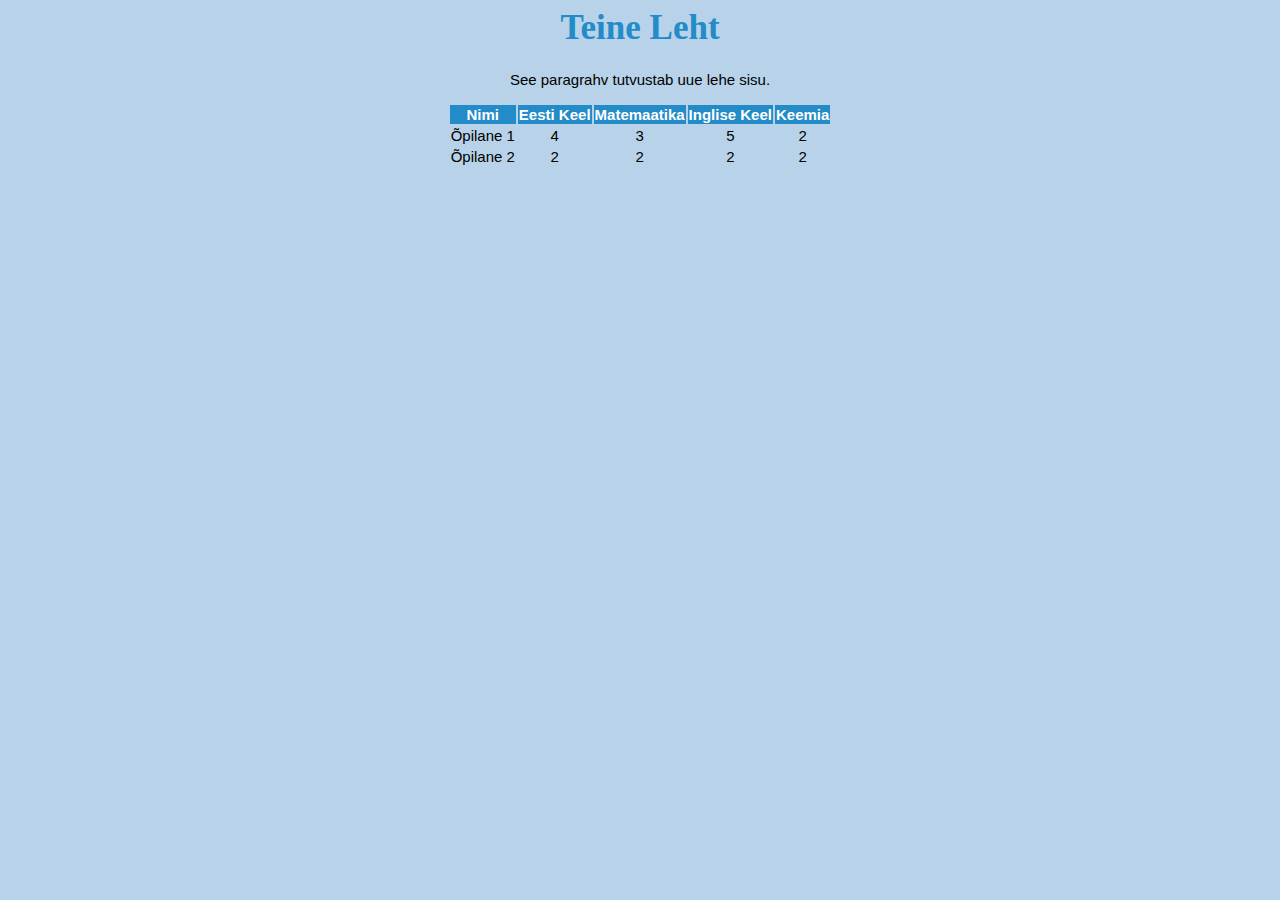
<file: index2.html>
<!DOCTYPE html>
<html lang="et">

<head>
<link rel="stylesheet" href="style.css">
<meta charset="UTF-8">
<title >Teine Leht</title>
</head>
<body>
<h1>Teine Leht</h1>
<div>
<p>See paragrahv tutvustab uue lehe sisu.</p>
<table>
<tr>
<th>Nimi</th>
<th>Eesti Keel</th>
<th>Matemaatika</th>
<th>Inglise Keel</th>
<th>Keemia</th>
</tr>
<tr>
<td>Õpilane 1</td>
<td>4</td>
<td>3</td>
<td>5</td>
<td>2</td>
</tr>
<tr>
<td>Õpilane 2</td>
<td>2</td>
<td>2</td>
<td>2</td>
<td>2</td>
</tr>
</table>

</div>
</body>
</html>
</file>
<file: style.css>
#tais{
    color: red;
}
#kaas{
    color: blue;
}
#sulg{
    color: green;
}
#div_left{
    float:left;
    width:450px;
}
#div_right{
    float:right;
    width:450px
}
body{
    background-color: rgb(183, 210, 233);
	width: 900px;
	margin-left: auto;
	margin-right: auto;
 }
h1{
	text-align: center;
    margin-top: auto;
	color:rgb(35, 139, 199); 
	font-family: fantasy;
	font-size: 35px;
} 
p {
	text-align: center;
	font-size: 15px;
	font-family: Arial, Helvetica, sans-serif;
} 
div {
	text-align: center;
	font-size: 15px;
	font-family: Arial, Helvetica, sans-serif;
} 
ul {
	display: inline-block;
    text-align: left;
    list-style-position: inside;
}
img {
  border: 5px solid rgb(35, 139, 199);
  width:200px;
  height:200px;
}
table{
    margin-left: auto;
    margin-right: auto;
    text-align: center;
}
th{
    background-color: rgb(35, 139, 199);
    color: white;
}
</file>
